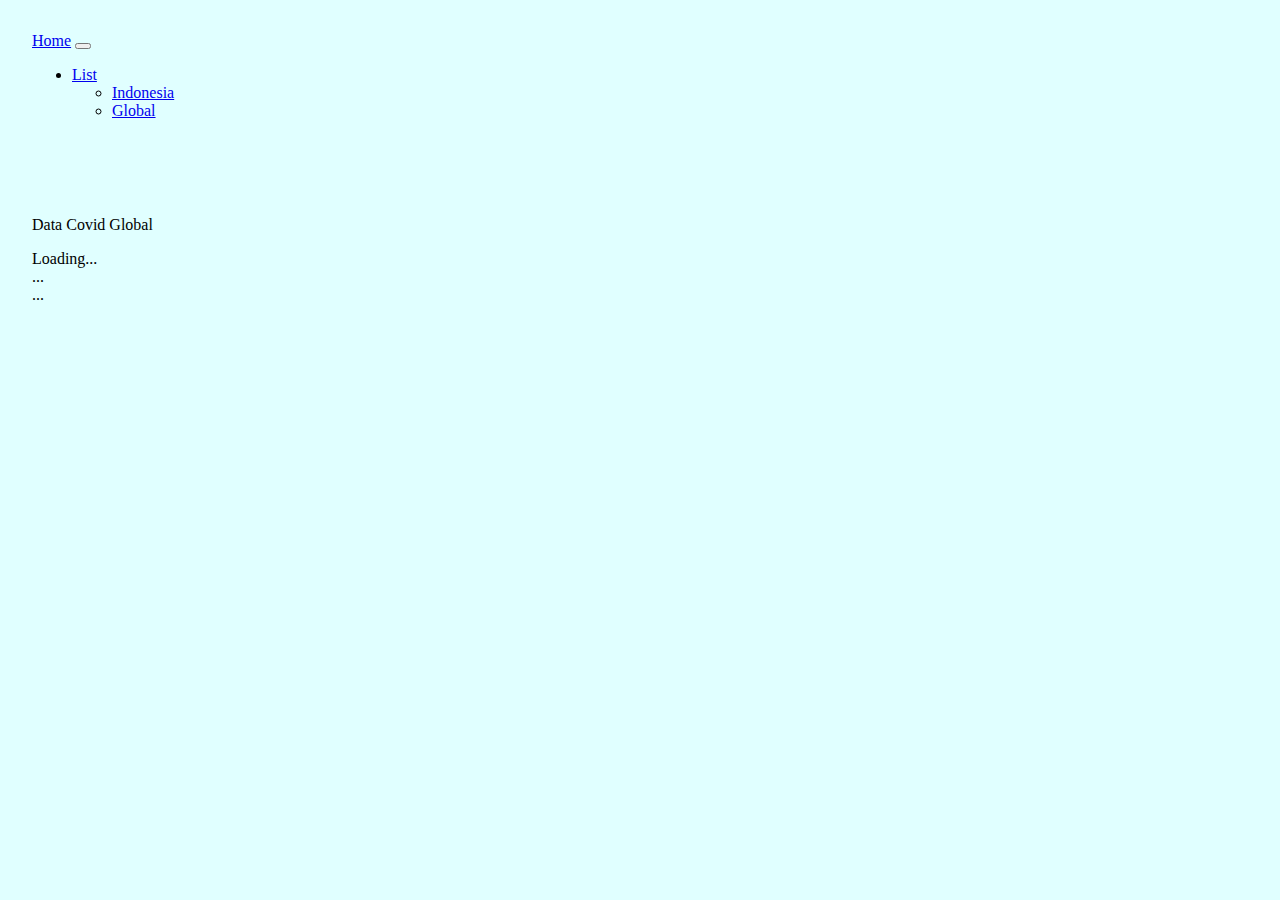
<file: global.html>
<!DOCTYPE html>
<html lang="en">
  <head>
    <!-- Required meta tags -->
    <meta charset="utf-8" />
    <meta name="viewport" content="width=device-width, initial-scale=1" />

    <!-- Bootstrap CSS -->
    <link href="https://cdn.jsdelivr.net/npm/bootstrap@5.1.0/dist/css/bootstrap.min.css" rel="stylesheet" integrity="sha384-KyZXEAg3QhqLMpG8r+8fhAXLRk2vvoC2f3B09zVXn8CA5QIVfZOJ3BCsw2P0p/We" crossorigin="anonymous" />
    <link rel="stylesheet" href="./style.css" />
    <title>Data Covid</title>
  </head>
  <body>
    <nav class="navbar navbar-expand-lg navbar-dark bg-primary shadow-sm fixed-top">
      <div class="container-fluid">
        <a class="navbar-brand" href="index.html">Home</a>
        <button class="navbar-toggler" type="button" data-bs-toggle="collapse" data-bs-target="#navbarSupportedContent" aria-controls="navbarSupportedContent" aria-expanded="false" aria-label="Toggle navigation">
          <span class="navbar-toggler-icon"></span>
        </button>
        <div class="collapse navbar-collapse" id="navbarSupportedContent">
          <ul class="navbar-nav me-auto mb-2 mb-lg-0">
            <li class="nav-item dropdown">
              <a class="nav-link dropdown-toggle" href="#" id="navbarDropdown" role="button" data-bs-toggle="dropdown" aria-expanded="false"> List </a>
              <ul class="dropdown-menu" aria-labelledby="navbarDropdown">
                <li><a class="dropdown-item" href="indonesia.html">Indonesia</a></li>
                <li><a class="dropdown-item" href="global.html">Global</a></li>
              </ul>
            </li>
          </ul>
          <!-- <form class="d-flex">
            <input class="form-control me-2 input-keyword" type="search" placeholder="Search" aria-label="Search" />
            <button class="btn btn-light search-button" type="button">Search</button>
          </form> -->
        </div>
      </div>
    </nav>
    <section>
      <p class="fs-1 text-center">Data Covid Global</p>
      <div class="container">
        <div class="row text-center">
          <div class="col bg-warning bg-gradient text-white" id="confirmed-global">Loading...</div>
          <div class="col bg-success bg-gradient text-white" id="recovered-global">...</div>
          <div class="col bg-danger bg-gradient text-white" id="deaths-global">...</div>
        </div>
      </div>
    
    <!-- Optional JavaScript; choose one of the two! -->

    <!-- Option 1: Bootstrap Bundle with Popper -->
    <script src="https://cdn.jsdelivr.net/npm/bootstrap@5.1.0/dist/js/bootstrap.bundle.min.js" integrity="sha384-U1DAWAznBHeqEIlVSCgzq+c9gqGAJn5c/t99JyeKa9xxaYpSvHU5awsuZVVFIhvj" crossorigin="anonymous"></script>

    <!-- Option 2: Separate Popper and Bootstrap JS -->
    <!--
    <script src="https://cdn.jsdelivr.net/npm/@popperjs/core@2.9.3/dist/umd/popper.min.js" integrity="sha384-eMNCOe7tC1doHpGoWe/6oMVemdAVTMs2xqW4mwXrXsW0L84Iytr2wi5v2QjrP/xp" crossorigin="anonymous"></script>
    <script src="https://cdn.jsdelivr.net/npm/bootstrap@5.1.0/dist/js/bootstrap.min.js" integrity="sha384-cn7l7gDp0eyniUwwAZgrzD06kc/tftFf19TOAs2zVinnD/C7E91j9yyk5//jjpt/" crossorigin="anonymous"></script>
    -->
    <script src="script.js"></script>
  </body>
</html>
</file>
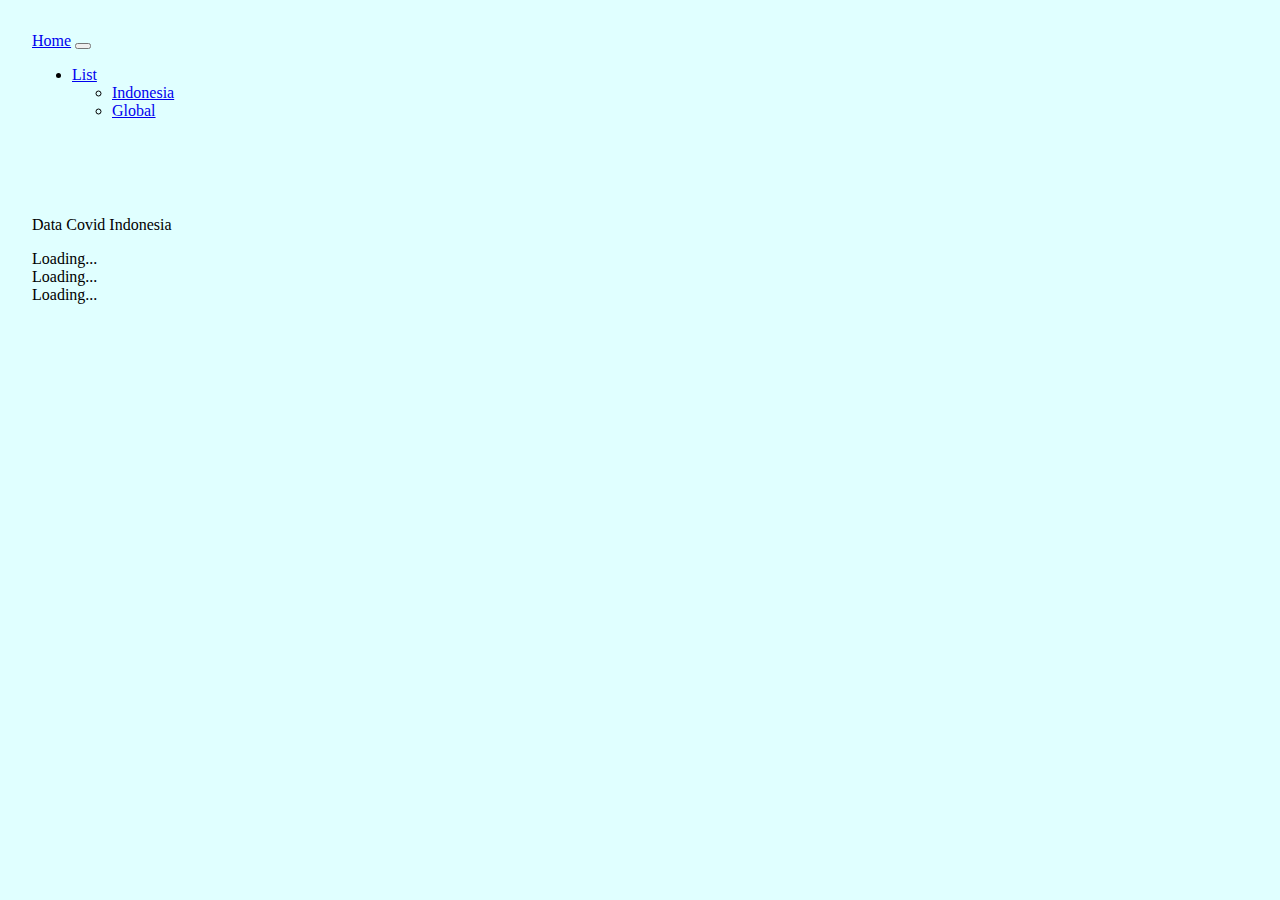
<file: indonesia.html>
<!DOCTYPE html>
<html lang="en">
  <head>
    <!-- Required meta tags -->
    <meta charset="utf-8" />
    <meta name="viewport" content="width=device-width, initial-scale=1" />

    <!-- Bootstrap CSS -->
    <link href="https://cdn.jsdelivr.net/npm/bootstrap@5.1.0/dist/css/bootstrap.min.css" rel="stylesheet" integrity="sha384-KyZXEAg3QhqLMpG8r+8fhAXLRk2vvoC2f3B09zVXn8CA5QIVfZOJ3BCsw2P0p/We" crossorigin="anonymous" />
    <link rel="stylesheet" href="./style.css" />
    <title>Data Covid</title>
  </head>
  <body>
    <nav class="navbar navbar-expand-lg navbar-dark bg-primary shadow-sm fixed-top">
      <div class="container-fluid">
        <a class="navbar-brand" href="index.html">Home</a>
        <button class="navbar-toggler" type="button" data-bs-toggle="collapse" data-bs-target="#navbarSupportedContent" aria-controls="navbarSupportedContent" aria-expanded="false" aria-label="Toggle navigation">
          <span class="navbar-toggler-icon"></span>
        </button>
        <div class="collapse navbar-collapse" id="navbarSupportedContent">
          <ul class="navbar-nav me-auto mb-2 mb-lg-0">
            <li class="nav-item dropdown">
              <a class="nav-link dropdown-toggle" href="#" id="navbarDropdown" role="button" data-bs-toggle="dropdown" aria-expanded="false"> List </a>
              <ul class="dropdown-menu" aria-labelledby="navbarDropdown">
                <li><a class="dropdown-item" href="indonesia.html">Indonesia</a></li>
                <li><a class="dropdown-item" href="global.html">Global</a></li>
              </ul>
            </li>
          </ul>
          <!-- <form class="d-flex">
            <input class="form-control me-2 input-keyword" type="search" placeholder="Search" aria-label="Search" />
            <button class="btn btn-light search-button" type="button">Search</button>
          </form> -->
        </div>
      </div>
    </nav>
    <section>
      <p class="fw-normal fs-1 text-center">Data Covid Indonesia</p>
      <div class="container">
        <div class="row text-center">
          <div class="col bg-warning bg-gradient text-white" id="confirmed-indonesia">Loading...</div>
          <div class="col bg-success bg-gradient text-white" id="recovered-indonesia">Loading...</div>
          <div class="col bg-danger bg-gradient text-white" id="deaths-indonesia">Loading...</div>
        </div>
      </div>

    <!-- Optional JavaScript; choose one of the two! -->

    <!-- Option 1: Bootstrap Bundle with Popper -->
    <script src="https://cdn.jsdelivr.net/npm/bootstrap@5.1.0/dist/js/bootstrap.bundle.min.js" integrity="sha384-U1DAWAznBHeqEIlVSCgzq+c9gqGAJn5c/t99JyeKa9xxaYpSvHU5awsuZVVFIhvj" crossorigin="anonymous"></script>

    <!-- Option 2: Separate Popper and Bootstrap JS -->
    <!--
    <script src="https://cdn.jsdelivr.net/npm/@popperjs/core@2.9.3/dist/umd/popper.min.js" integrity="sha384-eMNCOe7tC1doHpGoWe/6oMVemdAVTMs2xqW4mwXrXsW0L84Iytr2wi5v2QjrP/xp" crossorigin="anonymous"></script>
    <script src="https://cdn.jsdelivr.net/npm/bootstrap@5.1.0/dist/js/bootstrap.min.js" integrity="sha384-cn7l7gDp0eyniUwwAZgrzD06kc/tftFf19TOAs2zVinnD/C7E91j9yyk5//jjpt/" crossorigin="anonymous"></script>
    -->
    <script src="script.js"></script>
  </body>
</html>
</file>
<file: style.css>
section {
  padding-top: 4rem;
  padding-bottom: 4rem;
}
body {
  margin-top: 2rem;
  margin-bottom: 2rem;
  margin-left: 2rem;
  margin-right: 2rem;
  background-color: lightcyan;
}

.navbar {
  margin-top: 0rem;
}

section {
  margin-top: 0px;
  margin-bottom: 0px;
}
</file>
